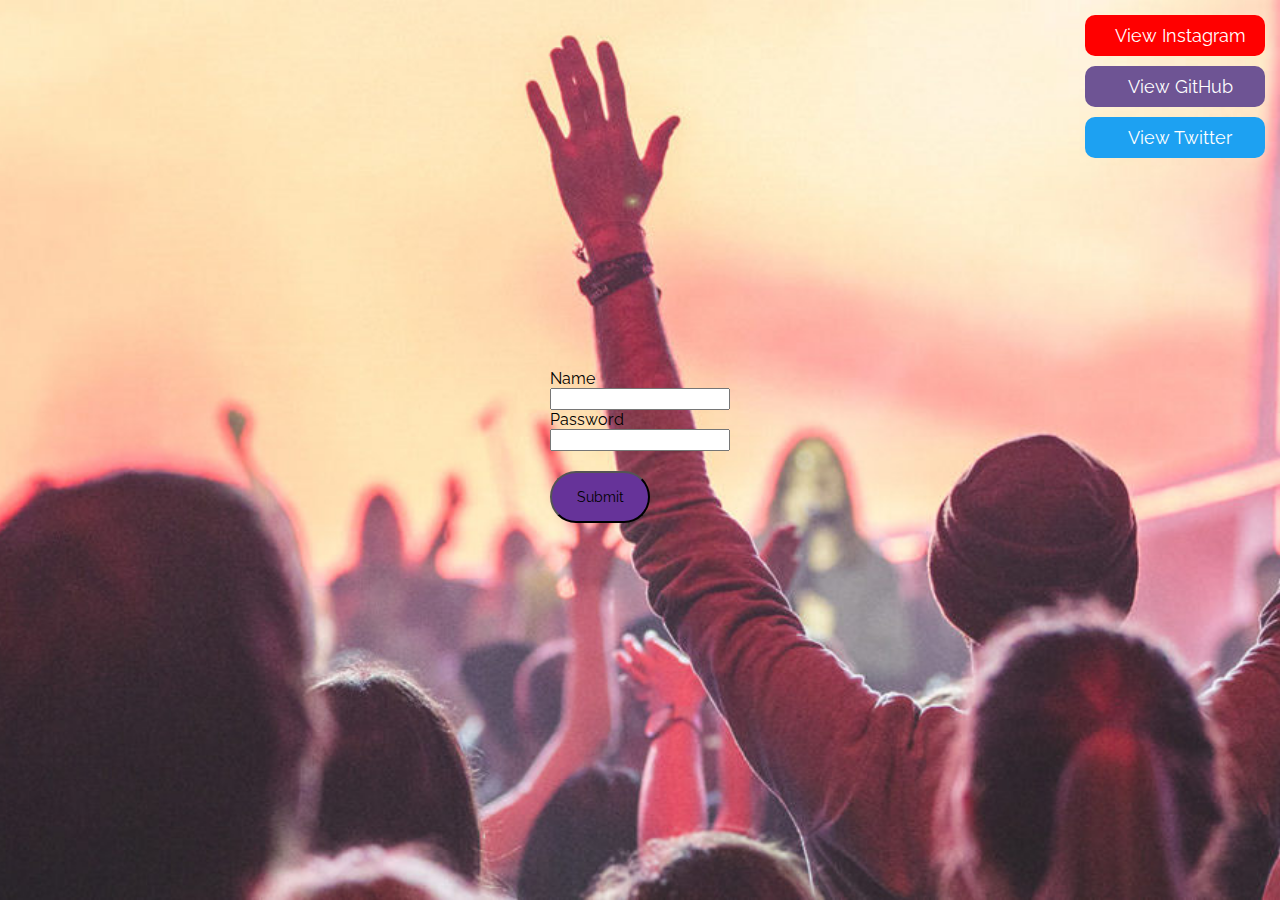
<file: login.html>
<!DOCTYPE html>
<html lang="en">

<head>
    <meta charset="UTF-8">
    <meta http-equiv="X-UA-Compatible" content="IE=edge">
    <meta name="viewport" content="width=device-width, initial-scale=1.0">
    <title>Log in</title>
</head>

<body>
    <style>
        @import url('https://fonts.googleapis.com/css?family=Raleway');

        * {
            font-family: Raleway;
        }

        html {
            width: 100%;
            height: 100%;
            display: flex;
            justify-content: center;
            align-items: center;
            position: fixed;
            background-image: url(wallpaper.jpg);
            background-repeat: no-repeat;

            width: 100%;
            min-height: 100vh;
            display: flex;
            align-items: center;
            background-size: cover;
            background-position: center;
            background-attachment: fixed;

        }
        
        .name {
            color: black;
        }

        .pwd {
            color: black;
        }

        .sub {

            width: 100px;
            background: none;
            margin-bottom: 10px;
            position: relative;
            display: flex;
            flex-direction: column;
            -webkit-box-pack: center;
            justify-content: center;
            text-align: left;
            padding: 10px 15px;
            color: rgb(248, 248, 248);
            align-items: center;
            position: relative;
            background-color: rebeccapurple;
            color: black;
            border-radius: 500px;
            font-size: inherit;
            padding: 14px 32px;
            cursor: pointer;
            font-size: 14px;
            line-height: 20px;
            text-transform: none;
            letter-spacing: normal;
            top: 20px;
        }

        .side-links {
            position: absolute;
            top: 15px;
            right: 15px;
        }

        .side-link {
            display: flex;
            align-items: center;
            justify-content: center;
            text-decoration: none;
            margin-bottom: 10px;
            color: white;
            width: 180px;
            padding: 10px 0;
            border-radius: 10px;
        }

        .side-link-youtube {
            background-color: red;
        }

        .side-link-twitter {
            background-color: #1DA1F2;
        }

        .side-link-github {
            background-color: #6e5494;
        }

        .side-link-text {
            margin-left: 10px;
            font-size: 18px;
        }

        .side-link-icon {
            color: white;
            font-size: 30px;
        }
    </style>
    <div id="error"></div>
    <form id="form" action="/" method="GET">
        <div>
            <label class="name" for="name">Name</label> <br>
            <input id="name" name="name" type="text" required>
        </div>
        <div>
            <label class="pwd" for="password">Password</label><br>
            <input id="password" name="password" type="password">
        </div>
        <button class="sub" type="submit">Submit</button> <br>
    </form>


    <div class="side-links">
        <a href="https://www.instagram.com/th13teen.x/" target="_blank" class="side-link side-link-youtube">
            <i class="fab fa-youtube-square side-link-icon"></i>
            <span class="side-link-text">View Instagram</span>
        </a>
        <a href="https://github.com/Bolivar13" target="_blank" class="side-link side-link-github side-link-icon">
            <i class="fab fa-github-square"></i>
            <span class="side-link-text">View GitHub</span>
        </a>
        <a href="https://twitter.com/th13teen_x" target="_blank" class="side-link side-link-twitter">
            <i class="fab fa-twitter-square side-link-icon"></i>
            <span class="side-link-text">View Twitter</span>
        </a>
    </div>
    <script>
        const name = document.getElementById('name')
        const password = document.getElementById('password')
        const form = document.getElementById('form')
        const errorElement = document.getElementById('error')

        form.addEventListener('submit', (e) => {
            let messages = []
            if (name.value === '' || name.value == null) {
                messages.push('Name is required')
            }

            if (password.value.length <= 6) {
                messages.push('Password must be longer than 6 characters')
            }

            if (password.value.length >= 20) {
                messages.push('Password must be less than 20 characters')
            }

            if (password.value === 'password') {
                messages.push('Password cannot be password')
            }

            if (messages.length > 0) {
                e.preventDefault()
                errorElement.innerText = messages.join(', ')
            }
        })
    </script>
</body>

</html>
</file>
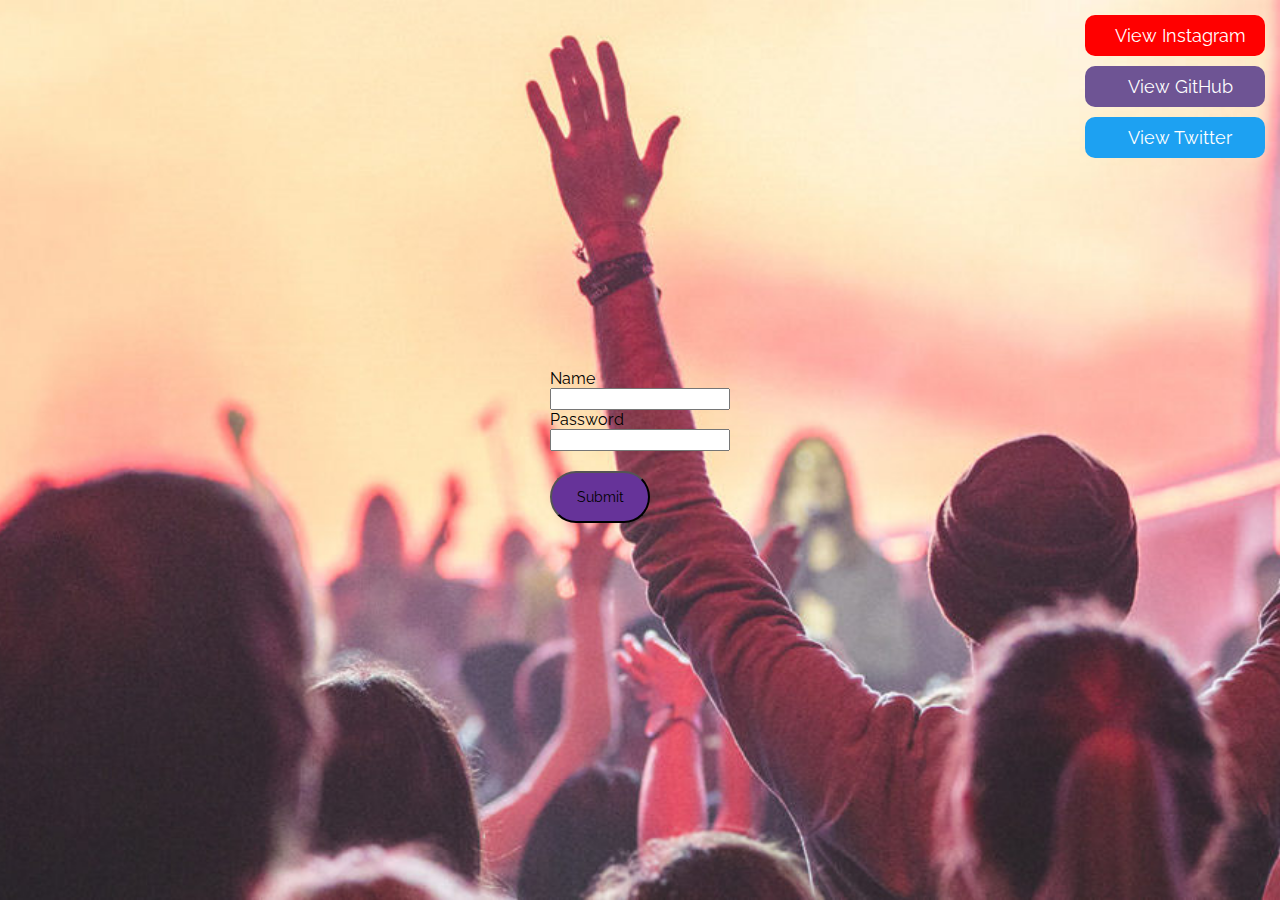
<file: password.html>
<!DOCTYPE html>
<html lang="en">

<head>
    <meta charset="UTF-8">
    <meta http-equiv="X-UA-Compatible" content="IE=edge">
    <meta name="viewport" content="width=device-width, initial-scale=1.0">
    <title>Log in</title>
</head>

<body>
    <style>
        @import url('https://fonts.googleapis.com/css?family=Raleway');

        * {
            font-family: Raleway;
        }

        html {
            width: 100%;
            height: 100%;
            display: flex;
            justify-content: center;
            align-items: center;
            position: fixed;
            background-image: url(wallpaper.jpg);
            background-repeat: no-repeat;

            width: 100%;
            min-height: 100vh;
            display: flex;
            align-items: center;
            background-size: cover;
            background-position: center;
            background-attachment: fixed;

        }
        
        .name {
            color: black;
        }

        .pwd {
            color: black;
        }

        .sub {

            width: 100px;
            background: none;
            margin-bottom: 10px;
            position: relative;
            display: flex;
            flex-direction: column;
            -webkit-box-pack: center;
            justify-content: center;
            text-align: left;
            padding: 10px 15px;
            color: rgb(248, 248, 248);
            align-items: center;
            position: relative;
            background-color: rebeccapurple;
            color: black;
            border-radius: 500px;
            font-size: inherit;
            padding: 14px 32px;
            cursor: pointer;
            font-size: 14px;
            line-height: 20px;
            text-transform: none;
            letter-spacing: normal;
            top: 20px;
        }

        .side-links {
            position: absolute;
            top: 15px;
            right: 15px;
        }

        .side-link {
            display: flex;
            align-items: center;
            justify-content: center;
            text-decoration: none;
            margin-bottom: 10px;
            color: white;
            width: 180px;
            padding: 10px 0;
            border-radius: 10px;
        }

        .side-link-youtube {
            background-color: red;
        }

        .side-link-twitter {
            background-color: #1DA1F2;
        }

        .side-link-github {
            background-color: #6e5494;
        }

        .side-link-text {
            margin-left: 10px;
            font-size: 18px;
        }

        .side-link-icon {
            color: white;
            font-size: 30px;
        }
    </style>
    <div id="error"></div>
    <form id="form" action="/" method="GET">
        <div>
            <label class="name" for="name">Name</label> <br>
            <input id="name" name="name" type="text" required>
        </div>
        <div>
            <label class="pwd" for="password">Password</label><br>
            <input id="password" name="password" type="password">
        </div>
        <button class="sub" type="submit">Submit</button> <br>
    </form>


    <div class="side-links">
        <a href="https://www.instagram.com/th13teen.x/" target="_blank" class="side-link side-link-youtube">
            <i class="fab fa-youtube-square side-link-icon"></i>
            <span class="side-link-text">View Instagram</span>
        </a>
        <a href="https://github.com/Bolivar13" target="_blank" class="side-link side-link-github side-link-icon">
            <i class="fab fa-github-square"></i>
            <span class="side-link-text">View GitHub</span>
        </a>
        <a href="https://twitter.com/th13teen_x" target="_blank" class="side-link side-link-twitter">
            <i class="fab fa-twitter-square side-link-icon"></i>
            <span class="side-link-text">View Twitter</span>
        </a>
    </div>
    <script>
        const name = document.getElementById('name')
        const password = document.getElementById('password')
        const form = document.getElementById('form')
        const errorElement = document.getElementById('error')

        form.addEventListener('submit', (e) => {
            let messages = []
            if (name.value === '' || name.value == null) {
                messages.push('Name is required')
            }

            if (password.value.length <= 6) {
                messages.push('Password must be longer than 6 characters')
            }

            if (password.value.length >= 20) {
                messages.push('Password must be less than 20 characters')
            }

            if (password.value === 'password') {
                messages.push('Password cannot be password')
            }

            if (messages.length > 0) {
                e.preventDefault()
                errorElement.innerText = messages.join(', ')
            }
        })
    </script>
</body>

</html>
</file>
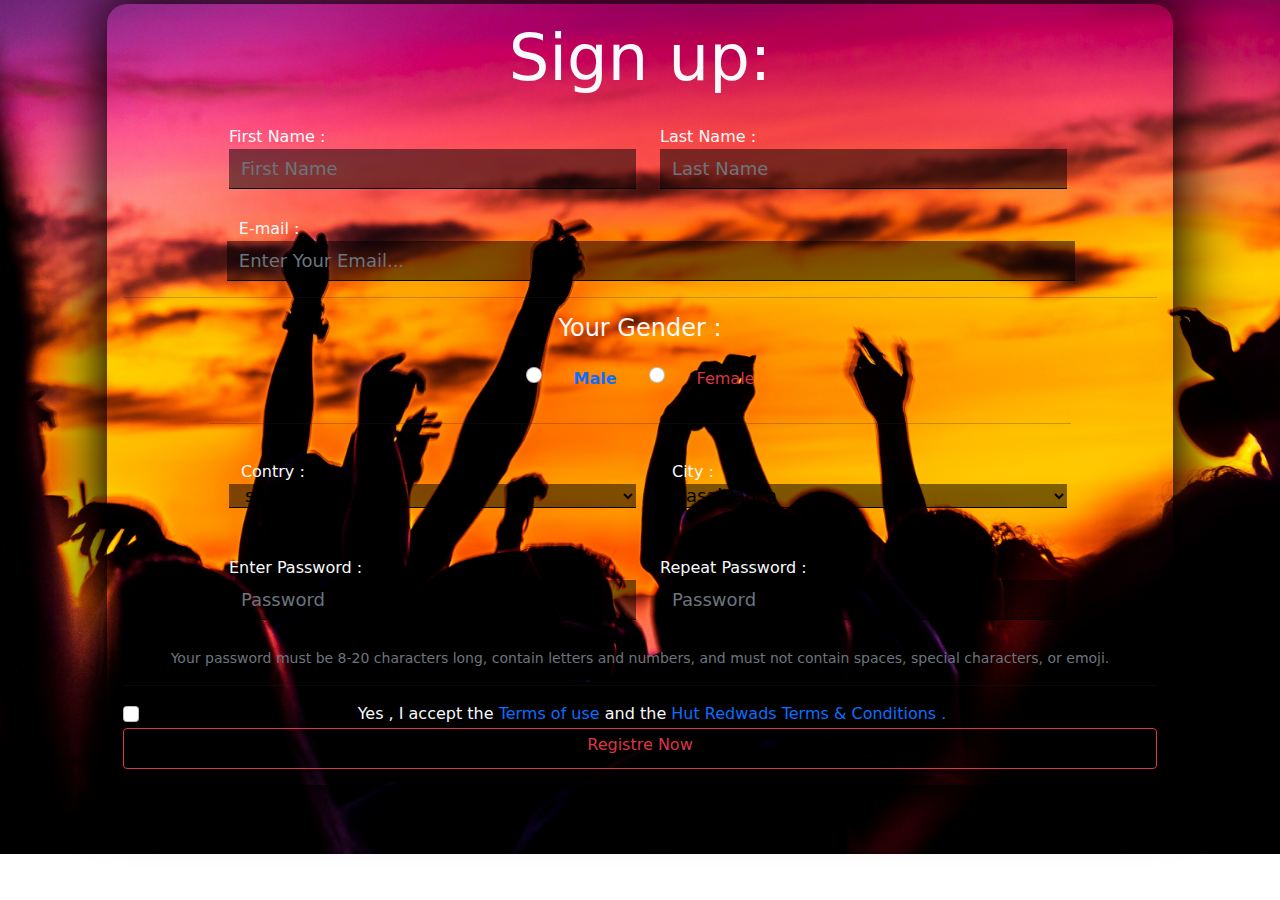
<file: signup.html>
<!DOCTYPE html>
<html lang="en">
<head>
    <meta charset="UTF-8">
    <meta http-equiv="X-UA-Compatible" content="IE=edge">
    <meta name="viewport" content="width=device-width, initial-scale=1.0">
    <link rel="shortcut   icon" href="img/13.jpg" type="image/x-icon">
    <link rel="stylesheet" href="bootstrap-5.1.3-dist/css/bootstrap.min.css">
    <title> 🔰Sign-Up 🔰</title>
    <style>
        body{
            background-image: url(img/n3.jpg);
            background-repeat: no-repeat;
            background-size: cover;
        }
        .form{
            background-color: rgba(0, 0, 0, 0.5);
            box-shadow: -1px 1px 60px 10px black;
            background: transparent;
            border-radius: 20px;
        }
        .form-control{
            border-radius: 0px;
            border: 0px;
            border-bottom: 1px solid black;
            font-size: 18px;
            background: transparent;
            background-color: rgba(0, 0, 0, 0.5);
        }
        .registre{
            background-color: rgba(0, 0, 0, 0.5);
            box-shadow: -1px 1px 60px 10px black;
        }
        .contry{
            border-radius: 0px;
            border: 0px;
            border-bottom: 1px solid black;
            font-size: 18px;
            background: transparent;
            background-color: rgba(0, 0, 0, 0.5);
        }
        .city{
            border-radius: 0px;
            border: 0px;
            border-bottom: 1px solid black;
            font-size: 18px;
            background: transparent;
            background-color: rgba(0, 0, 0, 0.5);
        }
        @media screen and (max-width : 600px) {
            body{
                color:pink;
                width:100%;
            }
            .place{
                display: flex;
                flex-direction:column;
                width:600px;
            }
            .name{
                display: flex;
                flex-direction:column;
                width:600px;
            }
            .password{
                display: flex;
                flex-direction:column;
                width:600px;
            }
        }

    </style>
</head>
    <body>
        <center>
            <form action="" class="form m-1 p-3 col-10">
                <h1 class="display-3 text-light">Sign up:</h1>
                <div class=" name col-10  pagination p-2 m-2">
                    <div class="col-6  text-start  p-2 m-1">
                        <label for=""class=" text-light" > First Name :</label>
                        <input type="text" class=" form-control" placeholder="First Name" required> 
                    </div>
                    <div class=" col-6 text-start  p-2 m-1">
                        <label for="" class=" text-light" > Last Name :</label>
                        <input type="text" class=" form-control" placeholder="Last Name" required> 
                    </div>
                </div>
                <div class=" row col-10 text-start" style="margin-left: 10px; width: 82%;">
                    <label for="" class=" text-light">E-mail :</label>
                    <input type="text" class=" form-control" placeholder="Enter Your Email..." required> 
                </div>
                <hr>
                <div class="col-10">
                    <H4 class="fw-light text-light">Your Gender :</H4>
                    <div class="pagination justify-content-center">
                        <input class="form-check-input m-3" type="radio" name="exampleRadios" id="exampleRadios1" value="option1" >
                        <label class="form-check-label m-3 text-primary fw-bolder " for="exampleRadios1">
                          Male
                        </label>
                      
                        <input class="form-check-input m-3" type="radio" name="exampleRadios" id="exampleRadios2" value="option2">
                        <label class="form-check-label m-3 text-danger" for="exampleRadios2">
                          Female
                        </label>
                      </div>
                      <hr>
                </div>
                <div class="place col-10  pagination p-2 m-2">
                    <div class="row col-6  text-start  p-2 m-1">
                        <label for="" class=" text-light"> Contry :</label>
            <select id="country" name="country" class="contry col-12">
<option>select country</option>
<option value="AF">Afghanistan</option>
<option value="AX">Aland Islands</option>
<option value="AL">Albania</option>
<option value="DZ">Algeria</option>
<option value="AS">American Samoa</option>
<option value="AD">Andorra</option>
<option value="AO">Angola</option>
<option value="AI">Anguilla</option>
<option value="AQ">Antarctica</option>
<option value="AG">Antigua and Barbuda</option>
<option value="AR">Argentina</option>
<option value="AM">Armenia</option>
<option value="AW">Aruba</option>
<option value="AU">Australia</option>
<option value="AT">Austria</option>
<option value="AZ">Azerbaijan</option>
<option value="BS">Bahamas</option>
<option value="BH">Bahrain</option>
<option value="BD">Bangladesh</option>
<option value="BB">Barbados</option>
<option value="BY">Belarus</option>
<option value="BE">Belgium</option>
<option value="BZ">Belize</option>
<option value="BJ">Benin</option>
<option value="BM">Bermuda</option>
<option value="BT">Bhutan</option>
<option value="BO">Bolivia</option>
<option value="BQ">Bonaire, Sint Eustatius and Saba</option>
<option value="BA">Bosnia and Herzegovina</option>
<option value="BW">Botswana</option>
<option value="BV">Bouvet Island</option>
<option value="BR">Brazil</option>
<option value="IO">British Indian Ocean Territory</option>
<option value="BN">Brunei Darussalam</option>
<option value="BG">Bulgaria</option>
<option value="BF">Burkina Faso</option>
<option value="BI">Burundi</option>
<option value="KH">Cambodia</option>
<option value="CM">Cameroon</option>
<option value="CA">Canada</option>
<option value="CV">Cape Verde</option>
<option value="KY">Cayman Islands</option>
<option value="CF">Central African Republic</option>
<option value="TD">Chad</option>
<option value="CL">Chile</option>
<option value="CN">China</option>
<option value="CX">Christmas Island</option>
<option value="CC">Cocos (Keeling) Islands</option>
<option value="CO">Colombia</option>
<option value="KM">Comoros</option>
<option value="CG">Congo</option>
<option value="CD">Congo, Democratic Republic of the Congo</option>
<option value="CK">Cook Islands</option>
<option value="CR">Costa Rica</option>
<option value="CI">Cote D'Ivoire</option>
<option value="HR">Croatia</option>
<option value="CU">Cuba</option>
<option value="CW">Curacao</option>
<option value="CY">Cyprus</option>
<option value="CZ">Czech Republic</option>
<option value="DK">Denmark</option>
<option value="DJ">Djibouti</option>
<option value="DM">Dominica</option>
<option value="DO">Dominican Republic</option>
<option value="EC">Ecuador</option>
<option value="EG">Egypt</option>
<option value="SV">El Salvador</option>
<option value="GQ">Equatorial Guinea</option>
<option value="ER">Eritrea</option>
<option value="EE">Estonia</option>
<option value="ET">Ethiopia</option>
<option value="FK">Falkland Islands (Malvinas)</option>
<option value="FO">Faroe Islands</option>
<option value="FJ">Fiji</option>
<option value="FI">Finland</option>
<option value="FR">France</option>
<option value="GF">French Guiana</option>
<option value="PF">French Polynesia</option>
<option value="TF">French Southern Territories</option>
<option value="GA">Gabon</option>
<option value="GM">Gambia</option>
<option value="GE">Georgia</option>
<option value="DE">Germany</option>
<option value="GH">Ghana</option>
<option value="GI">Gibraltar</option>
<option value="GR">Greece</option>
<option value="GL">Greenland</option>
<option value="GD">Grenada</option>
<option value="GP">Guadeloupe</option>
<option value="GU">Guam</option>
<option value="GT">Guatemala</option>
<option value="GG">Guernsey</option>
<option value="GN">Guinea</option>
<option value="GW">Guinea-Bissau</option>
<option value="GY">Guyana</option>
<option value="HT">Haiti</option>
<option value="HM">Heard Island and Mcdonald Islands</option>
<option value="VA">Holy See (Vatican City State)</option>
<option value="HN">Honduras</option>
<option value="HK">Hong Kong</option>
<option value="HU">Hungary</option>
<option value="IS">Iceland</option>
<option value="IN">India</option>
<option value="ID">Indonesia</option>
<option value="IR">Iran, Islamic Republic of</option>
<option value="IQ">Iraq</option>
<option value="IE">Ireland</option>
<option value="IM">Isle of Man</option>
<option value="IL">Israel</option>
<option value="IT">Italy</option>
<option value="JM">Jamaica</option>
<option value="JP">Japan</option>
<option value="JE">Jersey</option>
<option value="JO">Jordan</option>
<option value="KZ">Kazakhstan</option>
<option value="KE">Kenya</option>
<option value="KI">Kiribati</option>
<option value="KP">Korea, Democratic People's Republic of</option>
<option value="KR">Korea, Republic of</option>
<option value="XK">Kosovo</option>
<option value="KW">Kuwait</option>
<option value="KG">Kyrgyzstan</option>
<option value="LA">Lao People's Democratic Republic</option>
<option value="LV">Latvia</option>
<option value="LB">Lebanon</option>
<option value="LS">Lesotho</option>
<option value="LR">Liberia</option>
<option value="LY">Libyan Arab Jamahiriya</option>
<option value="LI">Liechtenstein</option>
<option value="LT">Lithuania</option>
<option value="LU">Luxembourg</option>
<option value="MO">Macao</option>
<option value="MK">Macedonia, the Former Yugoslav Republic of</option>
<option value="MG">Madagascar</option>
<option value="MW">Malawi</option>
<option value="MY">Malaysia</option>
<option value="MV">Maldives</option>
<option value="ML">Mali</option>
<option value="MT">Malta</option>
<option value="MH">Marshall Islands</option>
<option value="MQ">Martinique</option>
<option value="MR">Mauritania</option>
<option value="MU">Mauritius</option>
<option value="YT">Mayotte</option>
<option value="MX">Mexico</option>
<option value="FM">Micronesia, Federated States of</option>
<option value="MD">Moldova, Republic of</option>
<option value="MC">Monaco</option>
<option value="MN">Mongolia</option>
<option value="ME">Montenegro</option>
<option value="MS">Montserrat</option>
<option value="MA">Morocco</option>
<option value="MZ">Mozambique</option>
<option value="MM">Myanmar</option>
<option value="NA">Namibia</option>
<option value="NR">Nauru</option>
<option value="NP">Nepal</option>
<option value="NL">Netherlands</option>
<option value="AN">Netherlands Antilles</option>
<option value="NC">New Caledonia</option>
<option value="NZ">New Zealand</option>
<option value="NI">Nicaragua</option>
<option value="NE">Niger</option>
<option value="NG">Nigeria</option>
<option value="NU">Niue</option>
<option value="NF">Norfolk Island</option>
<option value="MP">Northern Mariana Islands</option>
<option value="NO">Norway</option>
<option value="OM">Oman</option>
<option value="PK">Pakistan</option>
<option value="PW">Palau</option>
<option value="PS">Palestinian Territory, Occupied</option>
<option value="PA">Panama</option>
<option value="PG">Papua New Guinea</option>
<option value="PY">Paraguay</option>
<option value="PE">Peru</option>
<option value="PH">Philippines</option>
<option value="PN">Pitcairn</option>
<option value="PL">Poland</option>
<option value="PT">Portugal</option>
<option value="PR">Puerto Rico</option>
<option value="QA">Qatar</option>
<option value="RE">Reunion</option>
<option value="RO">Romania</option>
<option value="RU">Russian Federation</option>
<option value="RW">Rwanda</option>
<option value="BL">Saint Barthelemy</option>
<option value="SH">Saint Helena</option>
<option value="KN">Saint Kitts and Nevis</option>
<option value="LC">Saint Lucia</option>
<option value="MF">Saint Martin</option>
<option value="PM">Saint Pierre and Miquelon</option>
<option value="VC">Saint Vincent and the Grenadines</option>
<option value="WS">Samoa</option>
<option value="SM">San Marino</option>
<option value="ST">Sao Tome and Principe</option>
<option value="SA">Saudi Arabia</option>
<option value="SN">Senegal</option>
<option value="RS">Serbia</option>
<option value="CS">Serbia and Montenegro</option>
<option value="SC">Seychelles</option>
<option value="SL">Sierra Leone</option>
<option value="SG">Singapore</option>
<option value="SX">Sint Maarten</option>
<option value="SK">Slovakia</option>
<option value="SI">Slovenia</option>
<option value="SB">Solomon Islands</option>
<option value="SO">Somalia</option>
<option value="ZA">South Africa</option>
<option value="GS">South Georgia and the South Sandwich Islands</option>
<option value="SS">South Sudan</option>
<option value="ES">Spain</option>
<option value="LK">Sri Lanka</option>
<option value="SD">Sudan</option>
<option value="SR">Suriname</option>
<option value="SJ">Svalbard and Jan Mayen</option>
<option value="SZ">Swaziland</option>
<option value="SE">Sweden</option>
<option value="CH">Switzerland</option>
<option value="SY">Syrian Arab Republic</option>
<option value="TW">Taiwan, Province of China</option>
<option value="TJ">Tajikistan</option>
<option value="TZ">Tanzania, United Republic of</option>
<option value="TH">Thailand</option>
<option value="TL">Timor-Leste</option>
<option value="TG">Togo</option>
<option value="TK">Tokelau</option>
<option value="TO">Tonga</option>
<option value="TT">Trinidad and Tobago</option>
<option value="TN">Tunisia</option>
<option value="TR">Turkey</option>
<option value="TM">Turkmenistan</option>
<option value="TC">Turks and Caicos Islands</option>
<option value="TV">Tuvalu</option>
<option value="UG">Uganda</option>
<option value="UA">Ukraine</option>
<option value="AE">United Arab Emirates</option>
<option value="GB">United Kingdom</option>
<option value="US">United States</option>
<option value="UM">United States Minor Outlying Islands</option>
<option value="UY">Uruguay</option>
<option value="UZ">Uzbekistan</option>
<option value="VU">Vanuatu</option>
<option value="VE">Venezuela</option>
<option value="VN">Viet Nam</option>
<option value="VG">Virgin Islands, British</option>
<option value="VI">Virgin Islands, U.s.</option>
<option value="WF">Wallis and Futuna</option>
<option value="EH">Western Sahara</option>
<option value="YE">Yemen</option>
<option value="ZM">Zambia</option>
<option value="ZW">Zimbabwe</option>
</select>
                    </div>
                    <div class="row col-6 text-start  p-2 m-1">
                        <label for="" class=" text-light"> City :</label>
                        <select name="" id="" class="city">
                            <option value="">casablanca</option>
                            <option value="">Fés</option>
                            <option value="">Tanger</option>
                            <option value="">Salé</option>
                            <option value="">Marrakech</option>
                            <option value="">Oujda</option>
                            <option value="">Meknés</option>
                            <option value="">Rabat</option>
                            <option value="">Agadir</option>
                            <option value="">Kénitra</option>
                            <option value="">Alhoussima</option>
                            <option value="">Beni Melal</option>
                            <option value="">Guelmim</option>
                            <option value="">Tan Tan</option>
                            <option value="">Teznit</option>
                        </select>
                    </div>
                </div>
                <div class="password col-10  pagination p-2 m-2">
                    <div class="col-6  text-start  p-2 m-1">
                        <label for=""class=" text-light" >Enter Password :</label>
                        <input type="password" class=" form-control" placeholder="Password" required> 
                        
                    </div>
                    <div class=" col-6 text-start  p-2 m-1">
                        <label for="" class=" text-light">Repeat Password :</label>
                        <input type="password" class=" form-control" placeholder="Password" required> 
                    </div>
    
                </div>
                <div  class="form-text">
                            Your password must be 8-20 characters long, contain letters and numbers, and must not contain spaces, special characters, or emoji.
                </div>
                
                <hr>
                <div class="form-check">
                    <input class="form-check-input" type="checkbox" value="" id="flexCheckDefault">
                    <label class="form-check-label text-light" for="flexCheckDefault">
                      Yes , I accept the <a href="#" class="text-decoration-none">Terms of use</a> and the <a href="#"  class="text-decoration-none">Hut Redwads Terms & Conditions .</a>
                    </label>
                </div>
                
                 <div class="registre c">
                     <button type="submit" class="col-12 btn btn-outline-danger">
                         <h6 class="">Registre Now</h6>
                     </button>
                 </div>
                
            </form>
        </center>
    </body>
</html>
</file>
